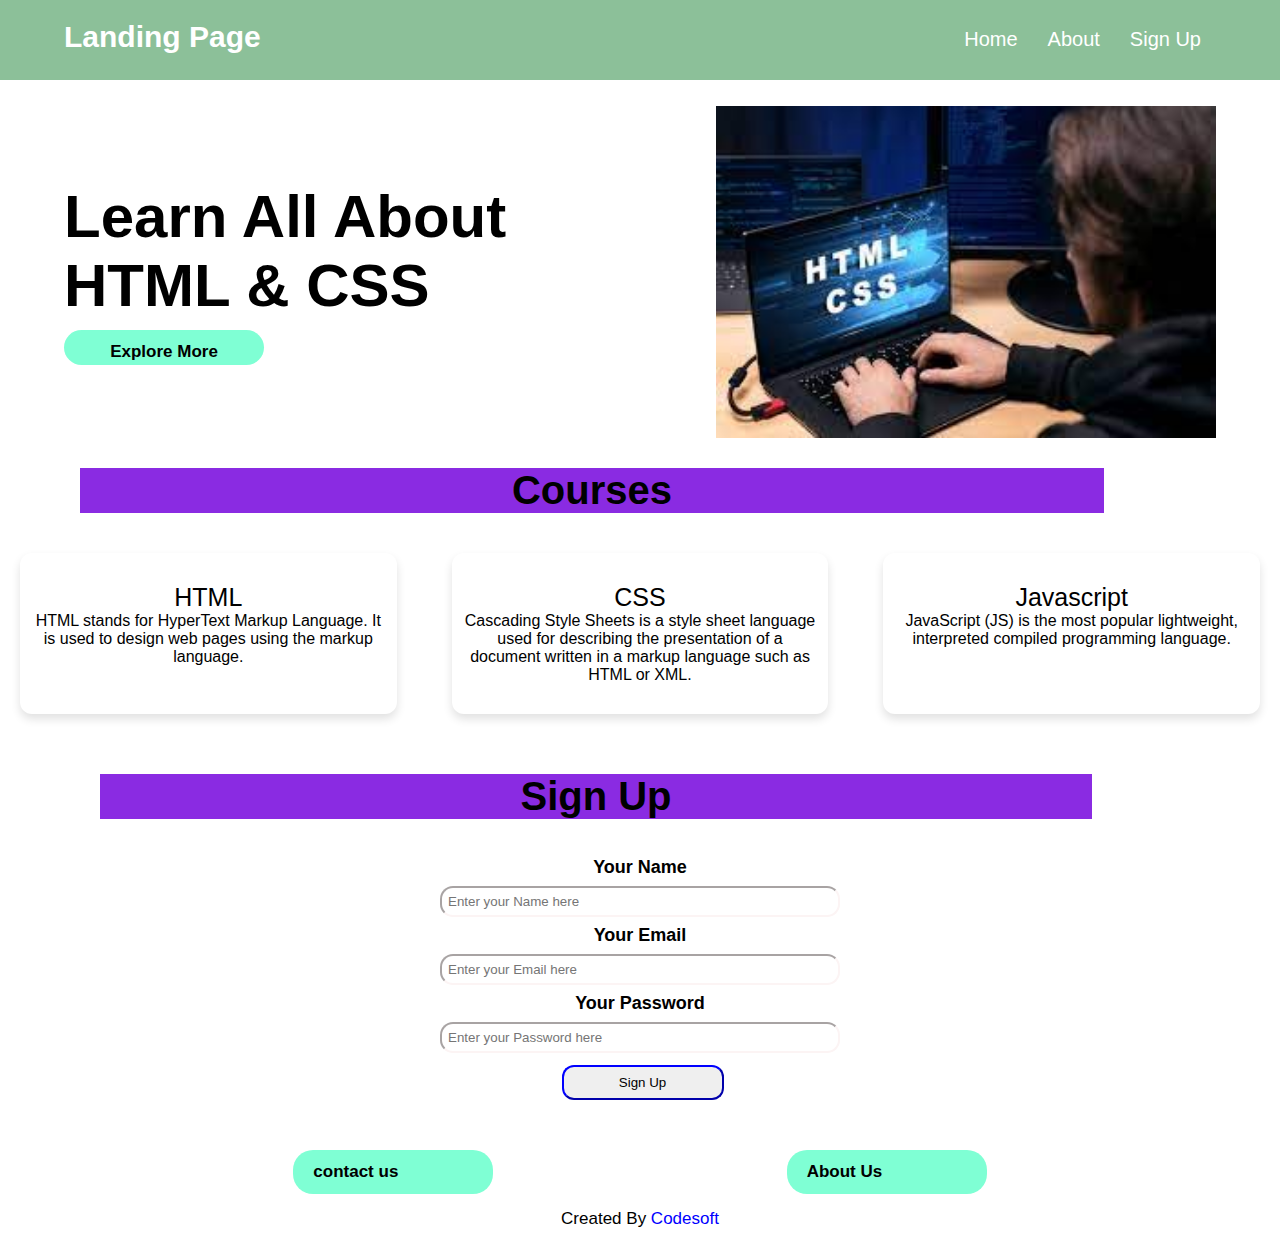
<file: index.html>
<!DOCTYPE html>
<html lang="en">

<head>
	<meta charset="UTF-8">
	<meta http-equiv="X-UA-Compatible" content="IE=edge">
	<meta name="viewport" content=
		"width=device-width, initial-scale=1.0">
	<link rel="stylesheet" href="index.css">
	<title>Landing Page</title>
</head>

<body>
<div class="container">
	<nav>

		<div class="heading" >Landing Page</div>
		<span class="sideMenuButton"
			onclick="openNavbar()">
			☰
            </span>

		<div class="navbar">
			<ul>
				<li><a href="#Home">Home</a></li>
				<li><a href="#">About</a></li>
				<li><a href="#">Sign Up</a></li>
			</ul>
		</div>
	</nav>

	
	<div class="sideNavigationBar"
		id="sideNavigationBar">
		<a href="#" class="closeButton"
			onclick="closeNavbar()">
			
		</a>
		<a href="#">Home</a>
		<a href="#">About</a>
		<a href="#">Sign Up</a>
	</div>

	
	<div class="line" id="Home">
		<div class="side1">
			<h1>Learn All About HTML & CSS</h1>
			<button>
				<a href="https://www.w3schools.com/html/html_intro.asp">
					Explore More
				</a>
			</button>
		</div>
		<div class="side2">
			<img src="./download.jpg"
				width="500">
                
		</div>
	</div>

    <section class="about" id="My Projects">
        <div class="content">
            <div class="title">
                <span>Courses</span>
            </div>
            <div class="boxes">
                <div class="box">
                    <div class="topic">
                        <a href="" target="_blank">
                            HTML
                        </a>
                    </div>
                    <p>
                        HTML stands for HyperText 
                        Markup Language. It is used 
                        to design web pages using 
                        the markup language.
                    </p>
                </div>
                <div class="box">
                    <div class="topic">
                        <a href="" target="_blank">
                            CSS
                        </a>
                    </div>
                    <p>
                        Cascading Style Sheets is a style 
                        sheet language used for describing 
                        the presentation  of a document written 
                        in a markup language such as HTML or XML. 
                    </p>
                </div>
                <div class="box">
                    <div class="topic">
                        <a href="" target="_blank">
                            Javascript
                        </a>
                    </div>
                    <p>
                        JavaScript (JS) is the most 
                        popular lightweight, interpreted 
                        compiled programming language.
                    </p>
                </div>
            </div>
        </div>
    </section>             
	<section class="contact" id="contact">
		<div class="content">
			<div class="title"><span>Sign Up</span></div>
			<div class="contactMenu">
				<div class="input1">
					<div class="label1">Your Name</div>
					<div class="input2">
						<input type="text"
							placeholder="Enter your Name here">
					</div>
					<div class="label1">
						<label>Your Email</label>
					</div>
					<div class="input2">
						<input type="text"
							placeholder="Enter your Email here">
					</div>
					<div class="label1">
						<label>Your Password</label>
					</div>
					<div class="input2">
						<input type="text"
							placeholder="Enter your Password here">
					</div>
					<div class="button">
						<button>Sign Up</button>
					</div>
				</div>
			</div>
		</div>
	</section>
	<section class="more">
		<div class="input3">
			<a href="./contract.html">contact us</a>
		</div>
		<div class="input4">
			<a href="./about..html">About Us</a>
		</div>

	</section>
	<footer>
		<div class="footer">
			<span>
				Created By
				<a href="http://127.0.0.1:3000/codsoft/index.html"
					target="_blank">
					Codesoft 
				</a>
			</span>
		</div>
	</footer>
	<script src="index.js"></script>
</div>
</body>

</html>
</file>
<file: index.css>
* {
	padding: 0;
	margin: 0;
	box-sizing: border-box;
}
@media screen and (max-width: 1200px) {
	.container {
		display: flexbox;
		text-align: center;
	}
	
}

body {
	background-color: white;
	color: black;
	font-family: "Fira Sans", sans-serif;
	background-color: white;
}

nav {
	width: 100%;
	height: 80px;
	display: flex;
	justify-content: space-between;
	padding: 20px 5%;
	background-color: #8cc099;
}

nav .heading {
	font-size: 30px;
	font-weight: 700;
	color: white;
}

nav ul {
	display: flex;
	list-style: none;
}

nav ul li {
	padding: 8px 15px;
	border-radius: 10px;
	transition: 0.2s ease-in;
}

nav ul li a {
	color: black;
	font-size: 20px;
	font-weight: 500;
	text-decoration: none;
	color: white;
}

nav ul li:hover {
	background-color: green;
}

nav ul li a:hover {
	color: white;
}

nav .sideMenuButton {
	font-size: 30px;
	font-weight: bolder;
	cursor: pointer;
	display: none;
}

/* responsive navbar css */
@media screen and (max-width: 20px) {
	nav .sideMenuButton {
		display: flex;
	}

	nav .navbar {
		display: none;
	}

	.sideNavigationBar {
		display: block !important;
	}
}

.sideNavigationBar {
	height: 100%;
	position: fixed;
	top: 0;
	right: 0%;
	background-color: green;
	overflow-x: hidden;
	transition: 0.3s ease-in;
	padding-top: 60px;
	display: none;
}

.sideNavigationBar a {
	padding: 8px 8px 8px 40px;
	display: block;
	font-size: 25px;
	font-weight: 500;
	color: #d1d1d1;
	transition: 0.3s;
	text-decoration: none;
}

.sideNavigationBar a button {
	padding: 10px 20px;
	border-radius: 10px;
	color: green;
	font-size: 16px;
	border-style: none;
	font-weight: 700;
}

.sideNavigationBar a:hover {
	color: white;
}

.sideNavigationBar .closeButton {
	position: absolute;
	top: 10px;
	right: 25px;
	font-size: 20px;
	margin-left: 50px;
}

.line {
	display: flex;
	justify-content: space-between;
	align-items: center;
	margin: 2% 5%;
}

.line .side1 {
	padding-right: 50px;
}

.side1 h1 {
	font-size: 60px;
	margin-bottom: 10px;
	color: black;
}

.side1 button {
	width: 200px;
	padding: 12px 20px;
	border-radius: 20px;
	border-style: none;
	color: black;
	font-size: 17px;
	font-weight: 600;
    background-color: aquamarine;
}

a {
	text-decoration: none;
	color: black;
}

@media screen and (max-width: 980px) {
	.side2 img {
		width: 350px;
	}

	.side1 h1 {
		font-size: 40px;
	}

	.side1 p {
		font-size: 17px;
	}

	.line {
		margin-top: 80px;
	}
}

@media screen and (max-width: 600px) {
	.side1 h1 {
		font-size: 35px;
	}

	.line {
		flex-direction: column;
	}

	.line .side1 {
		padding: 30px;
	}
}


section .topic a {
	font-size: 25px;
	font-weight: 500;
	margin-bottom: 10px;
}

.about .boxes {
	display: flex;
	flex-wrap: wrap;
	justify-content: space-between;
}

.about .boxes .box {
	margin: 10px 20px;
	max-width: calc(100% / 3 - 50px);
	text-align: center;
	border-radius: 12px;
	padding: 30px 10px;
	box-shadow: 0 5px 10px rgba(0, 0, 0, 0.12);
	cursor: default;
}


.contact {
	padding: 20px;
	text-align: center;
}

.contact .content {
	margin: 0 auto;
	padding: 30px 0;
	
}

.content .title {
	width: 80%;
	text-align: center;
	font-weight: bolder;
	font-size: 40px;
	background-color: blueviolet;
}

.title {
	margin-bottom: 30px;
	margin-left: 80px;
}

.contactMenu {
	display: flex;
	justify-content: space-evenly;
}

.input2 {
	margin-top: 10;
}

.label1 {
	font-size: 18px;
	margin-top: 8px;
	margin-bottom: 8px;
	font-weight: bolder;
}

.contactMenu .input1 input {
	border-radius: 13px;
	padding: 6px;
}

.input2 input {
	border-color: rgb(252, 244, 244);
	width: 400px;
}

.button {
	margin-top: 12px;
	margin-left: 5px;
    text-align: center;
    color: blue;
}

.button button {
	width: 162px;
	height: 35px;
	border-radius: 12px;
	border-color: blue;
}

.button button:hover {
	background-color: blue;
}

button {
	width: 162px;
	height: 35px;
	border-radius: 12px;
	border-color: blue;
}

button:hover {
	background-color: blue;
	
}
.more {
	display: flex;
	justify-content: space-evenly;
}
.input3 {
	width: 200px;
	padding: 12px 20px;
	border-radius: 20px;
	border-style: none;
	color: black;
	font-size: 17px;
	font-weight: 600;
	background-color: aquamarine;
}
.input4 {
	gap: 10px;
	width: 200px;
	padding: 12px 20px;
	border-radius: 20px;
	border-style: none;
	color: black;
	font-size: 17px;
	font-weight: 600;
	background-color: aquamarine;
}


/* Footer */
footer {
	background: var(--primary-color);
	padding: 15px 0;
	text-align: center;
	font-family: "Poppins", sans-serif;
}

footer .footer span {
	font-size: 17px;
	font-weight: 400;
	color: var(--white-color);
}

footer .footer span a {
	font-weight: 500;
	color: blue;
}

footer .footer span a:hover {
	text-decoration: underline;
}

@media screen and (max-width: 1200px) {
	.contactMenu {
		flex-direction: column;
		align-items: center;
	}

	.rightside1 {
		display: flex;
		flex-direction: column;
		margin-left: 0px;
	}

	.content1 {
		width: 100%;
		margin-top: 2px;
		color: grey;
	}

	.side2 img {
		width: 95%;
		height: 90%;
	}
}

@media screen and (max-width: 1200px) {
	.side2 img {
		width: 100%;
	}

	section .topic a {
		font-size: 20px;
	}

	section .topic p {
		font-size: 5px;
	}

	.about .boxes {
		display: flex;
		flex-direction: column;
		align-items: center;
	}

	.about .boxes .box {
		max-width: 70%;
	}
}
</file>
